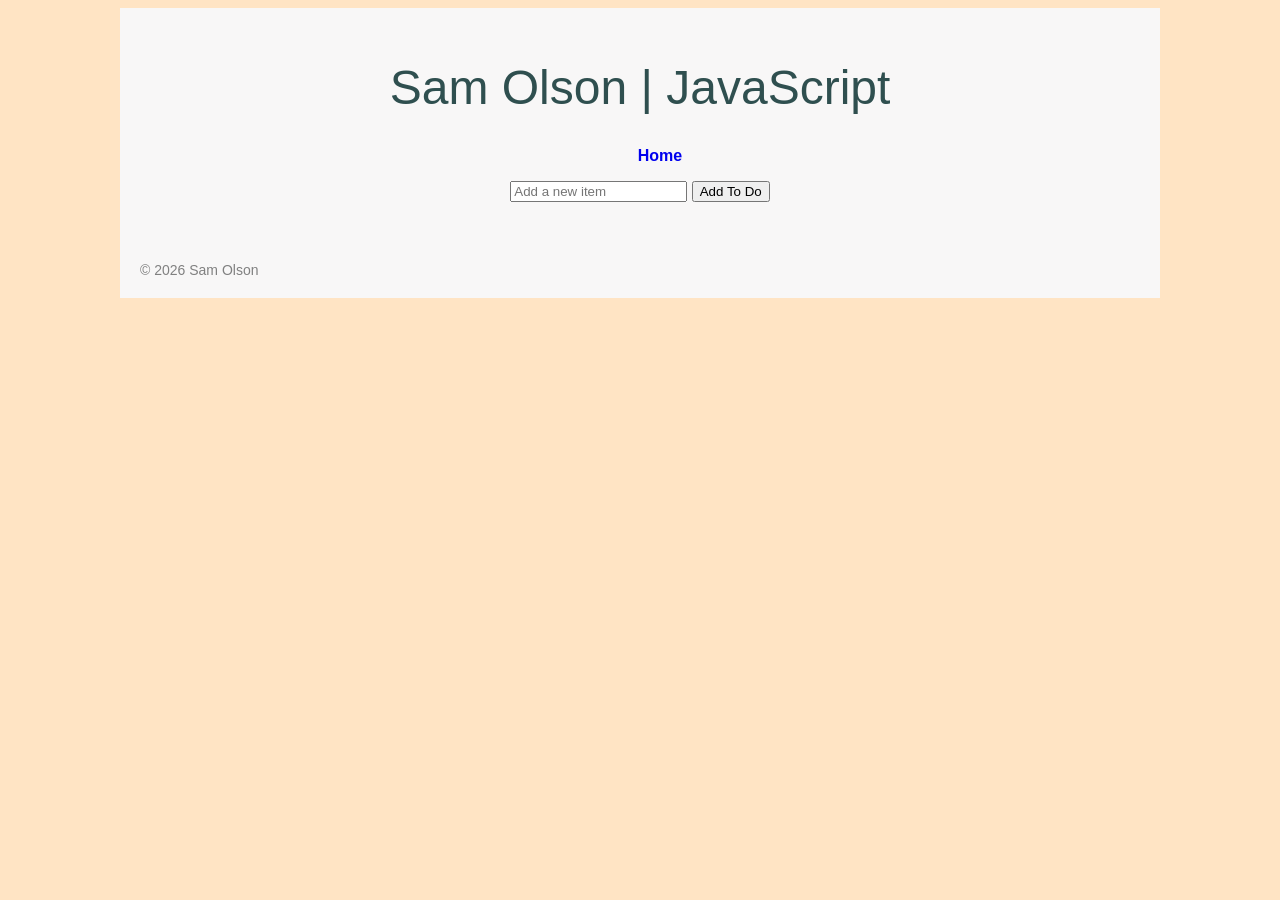
<file: todolist.html>
<!DOCTYPE html>
<html lang="en-US">
<head>
    <meta charset="UTF-8">
    <meta name="viewport" content="width=device-width, initial-scale=1.0">
    <title>Sam - JavaScript</title>
    <link rel="stylesheet" href="css/styles.css">
    <script src="todolist.js" defer></script>
</head>
<div id="wrapper">
    <body>
        <h1>Sam Olson | JavaScript</h1>
        <header>
            <nav>
                <ul>
                    <li><a href="index.html">Home</a></li>
                </ul>
            </nav>
        </header>
        <section>
            <ul class="todo-list">
                <!-- List items will go here -->
            </ul>

            <input type="text" id="new-todo" placeholder="Add a new item">
            <button type="button" id="add-todo-button">Add To Do</button>

        </section>
        <footer>
            &copy; 2026 Sam Olson
        </footer>
    </body>
</div>
</html>
</file>
<file: css/styles.css>
#wrapper {
    width: 1000px;
    padding: 20px;
    margin: auto;
    background-color: #f8f7f7;
}

#welcome {
    font-size: 24px;
    margin: 20px 0;
    color: rgb(216, 157, 9);
}

li {
    list-style: none;
    font-weight: bold;
}

body {
    font-family: Arial, sans-serif;
    background-color: bisque;
    color: darkslategray;
    text-align: center;
}

img {
    border: 5px solid grey;
    border-radius: 10px;
    margin: 20px 0;
}

h1 {
    font: 48px 'Trebuchet MS', sans-serif;
}

footer {
    margin-top: 60px;
    font-size: 14px;
    text-align: left;
    color: grey;
}

#carousel {
    display: flex;
    justify-content: center;
    align-items: center;
    width: 100%;
    max-height: 300px;
    overflow: hidden;
    gap: 10px;
}

#carousel img {
    max-height: 300px;
    aspect-ratio: auto 300 / 400;
    border-radius: 10px;
}

#buttons {
    display: flex;
    justify-content: center;
    align-items: center;
    gap: 10px;
    margin-top: 10px;
}

a {
    text-decoration: none;
}

#pokemon img {
    margin: 0 auto;
    width: 100px;
    border: none;
    padding: 50px 0;
}
</file>
